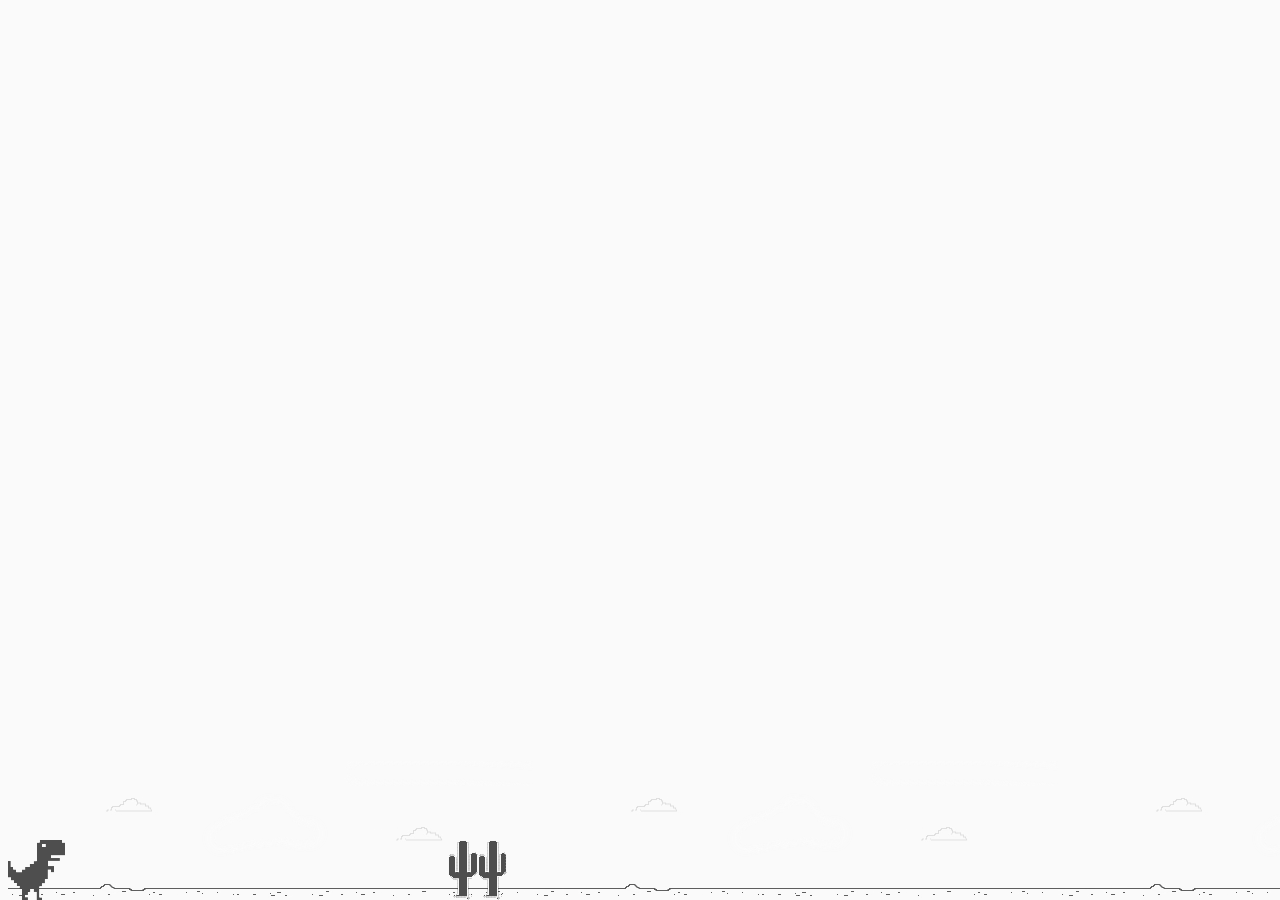
<file: index.html>
<!DOCTYPE html>
<html lang="pt-br">
  <head>
    <meta charset="UTF-8">
    <title>Dio Dino Game</title>
    <link rel="stylesheet" href="style.css"></link>
    <script src="script.js" charset="UTF=8" defer></script>
  </head>
  <body>
    <div class="background">
      <div class="dino"></div>
    </div>
  </body>
  </html>
</file>
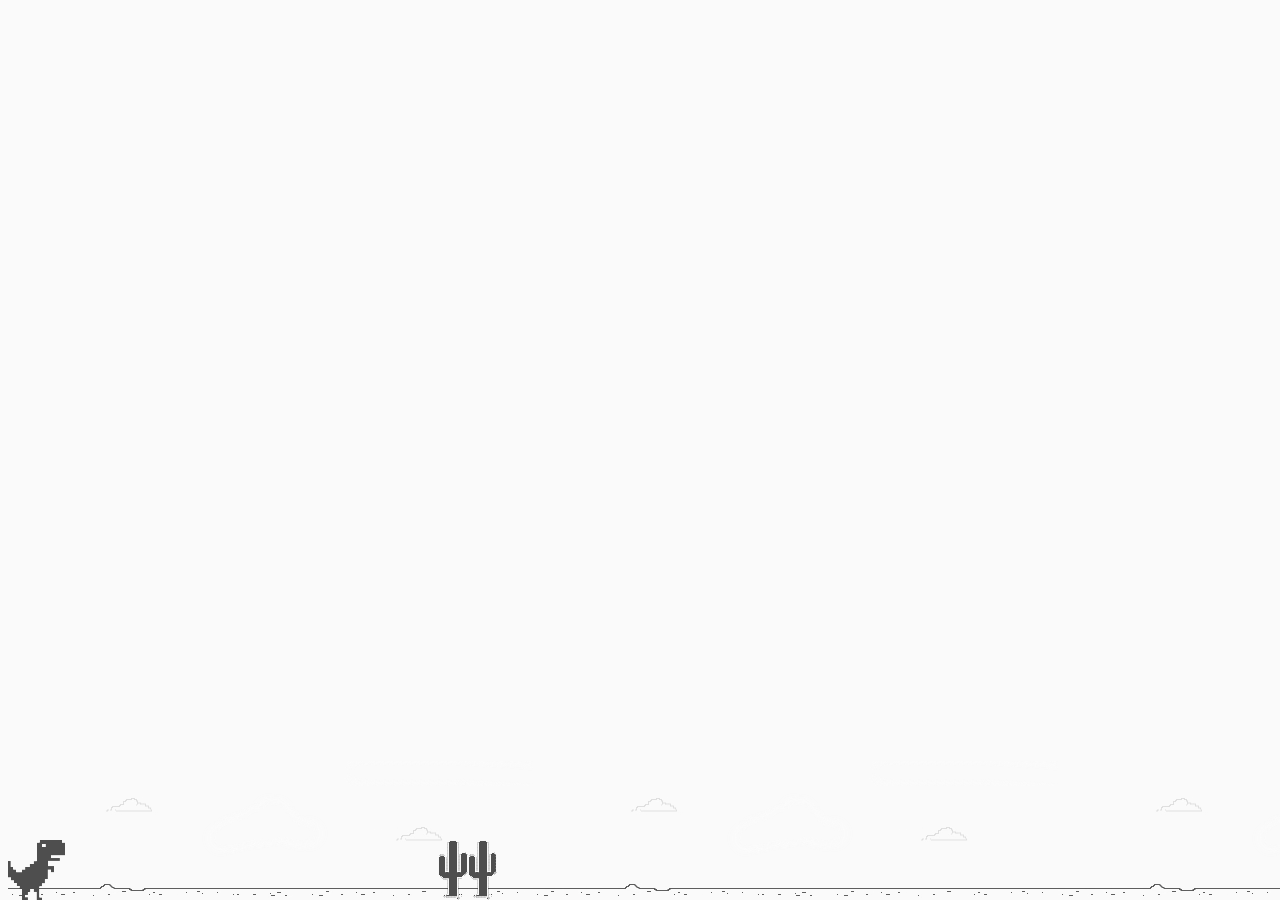
<file: Jogo/index.html>
<!DOCTYPE html>
<html lang="pt-br">
  <head>
    <meta charset="UTF-8">
    <title>Dio Dino Game</title>
    <link rel="stylesheet" href="style.css"></link>
    <script src="script.js" charset="UTF=8" defer></script>
  </head>
  <body>
    <div class="background">
      <div class="dino"></div>
    </div>
  </body>
  </html>
</file>
<file: style.css>
body {
    background: #fafafa;
}

.dino {
    width: 60px;
    height: 60px;
    background-image: url(dino.png);
    position: absolute;
    bottom: 0;
}
.cactus {
    position: absolute;
    width: 60px;
    height: 60px;
    bottom:0;
    background-image: url(cactus.png);
}
.game-over {
    text-align: center;
    color: #666666;
    margin-top: 50px;
    font-family: arial;
}

@keyframes slideright {
    from {
	background-position: 70000%;
    }
    to {
	background-position: 0;
    }
}

.background {
    position: absolute;
    bottom: 0;
    background-image: url(background.png);
    background-repear: repeat-x;
    animation: slideright 600s infinite linear;
    width: 100%;
    height: 200px;
}
</file>
<file: Jogo/style.css>
body {
    background: #fafafa;
}

.dino {
    width: 60px;
    height: 60px;
    background-image: url(dino.png);
    position: absolute;
    bottom: 0;
}
.cactus {
    position: absolute;
    width: 60px;
    height: 60px;
    bottom:0;
    background-image: url(cactus.png);
}
.game-over {
    text-align: center;
    color: #666666;
    margin-top: 50px;
    font-family: arial;
}

@keyframes slideright {
    from {
	background-position: 70000%;
    }
    to {
	background-position: 0;
    }
}

.background {
    position: absolute;
    bottom: 0;
    background-image: url(background.png);
    background-repear: repeat-x;
    animation: slideright 600s infinite linear;
    width: 100%;
    height: 200px;
}
</file>
